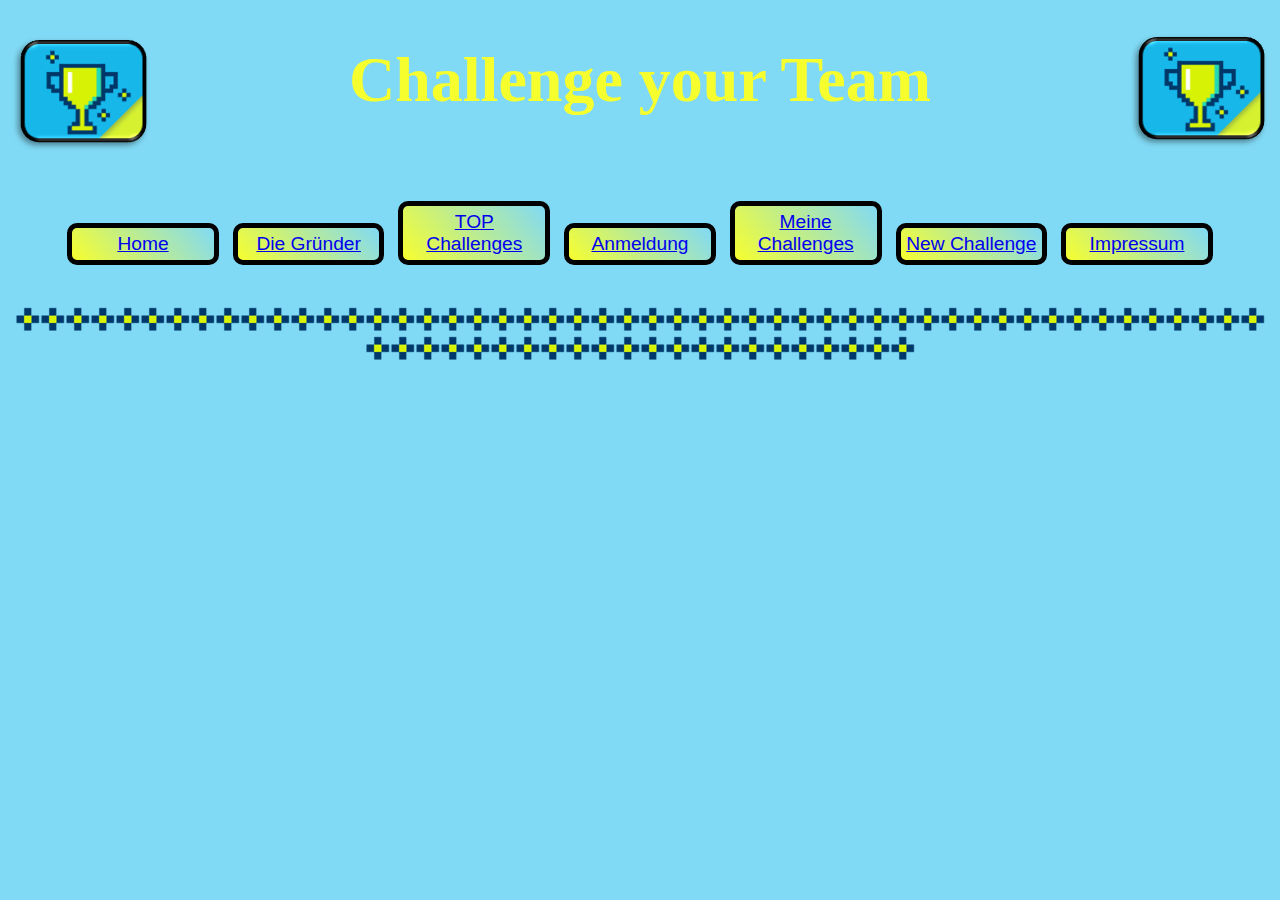
<file: Unterseiten/anmeldung.html>
<!doctype html>
<html>
<head>
<link rel="stylesheet" type = "text/css" href="../style.css" />

</head>




<body>

  <div class="imgLeft">
      <img src="../Bilder/CYT LOGO.png">
	      </div>
	  
      <h1>Challenge your Team</h1>
	  
	  <div class="imgRight">
      <img src="../Bilder/CYT LOGO.png">
	      </div>
<br><br>
<div>
<button><a class=selected href="../Unterseiten/home.html">Home</a></Button>
<button><a class=selected href="../Unterseiten/home.html">Die Gründer</a></Button>
<button><a class=selected href="../Unterseiten/home.html">TOP Challenges</a></Button>
<button><a class=selected href="../Unterseiten/home.html">Anmeldung</a></Button>
<button><a class=selected href="../Unterseiten/home.html">Meine Challenges</a></Button>
<button><a class=selected href="../Unterseiten/home.html">New Challenge</a></Button>
<button><a class=selected href="../Unterseiten/home.html">Impressum</a></Button>
</div>

<br><br>
<img src="../Bilder/Aufzählung.png"><img src="../Bilder/Aufzählung.png"><img src="../Bilder/Aufzählung.png"><img src="../Bilder/Aufzählung.png"><img src="../Bilder/Aufzählung.png"><img src="../Bilder/Aufzählung.png"><img src="../Bilder/Aufzählung.png"><img src="../Bilder/Aufzählung.png"><img src="../Bilder/Aufzählung.png"><img src="../Bilder/Aufzählung.png"><img src="../Bilder/Aufzählung.png"><img src="../Bilder/Aufzählung.png"><img src="../Bilder/Aufzählung.png"><img src="../Bilder/Aufzählung.png"><img src="../Bilder/Aufzählung.png"><img src="../Bilder/Aufzählung.png"><img src="../Bilder/Aufzählung.png"><img src="../Bilder/Aufzählung.png"><img src="../Bilder/Aufzählung.png"><img src="../Bilder/Aufzählung.png"><img src="../Bilder/Aufzählung.png"><img src="../Bilder/Aufzählung.png"><img src="../Bilder/Aufzählung.png"><img src="../Bilder/Aufzählung.png"><img src="../Bilder/Aufzählung.png"><img src="../Bilder/Aufzählung.png"><img src="../Bilder/Aufzählung.png"><img src="../Bilder/Aufzählung.png"><img src="../Bilder/Aufzählung.png"><img src="../Bilder/Aufzählung.png"><img src="../Bilder/Aufzählung.png"><img src="../Bilder/Aufzählung.png"><img src="../Bilder/Aufzählung.png"><img src="../Bilder/Aufzählung.png"><img src="../Bilder/Aufzählung.png"><img src="../Bilder/Aufzählung.png"><img src="../Bilder/Aufzählung.png"><img src="../Bilder/Aufzählung.png"><img src="../Bilder/Aufzählung.png"><img src="../Bilder/Aufzählung.png"><img src="../Bilder/Aufzählung.png"><img src="../Bilder/Aufzählung.png"><img src="../Bilder/Aufzählung.png"><img src="../Bilder/Aufzählung.png"><img src="../Bilder/Aufzählung.png"><img src="../Bilder/Aufzählung.png"><img src="../Bilder/Aufzählung.png"><img src="../Bilder/Aufzählung.png"><img src="../Bilder/Aufzählung.png"><img src="../Bilder/Aufzählung.png"><img src="../Bilder/Aufzählung.png"><img src="../Bilder/Aufzählung.png"><img src="../Bilder/Aufzählung.png"><img src="../Bilder/Aufzählung.png"><img src="../Bilder/Aufzählung.png"><img src="../Bilder/Aufzählung.png"><img src="../Bilder/Aufzählung.png"><img src="../Bilder/Aufzählung.png"><img src="../Bilder/Aufzählung.png"><img src="../Bilder/Aufzählung.png"><img src="../Bilder/Aufzählung.png"><img src="../Bilder/Aufzählung.png"><img src="../Bilder/Aufzählung.png"><img src="../Bilder/Aufzählung.png"><img src="../Bilder/Aufzählung.png"><img src="../Bilder/Aufzählung.png"><img src="../Bilder/Aufzählung.png"><img src="../Bilder/Aufzählung.png"><img src="../Bilder/Aufzählung.png"><img src="../Bilder/Aufzählung.png"><img src="../Bilder/Aufzählung.png"><img src="../Bilder/Aufzählung.png">






</body>

</html>
</file>
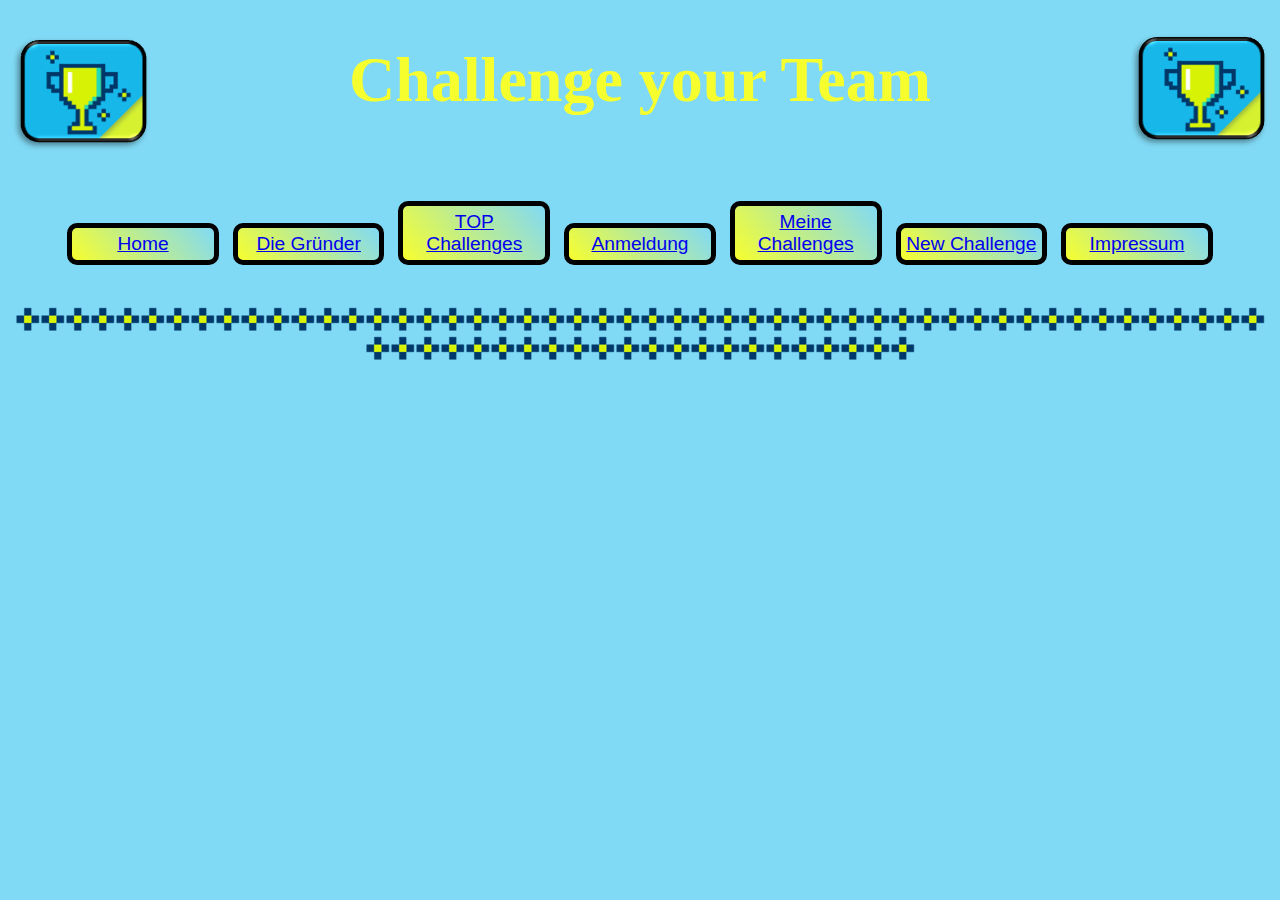
<file: Unterseiten/diegruender.html>
<!doctype html>
<html>
<head>
<link rel="stylesheet" type = "text/css" href="../style.css" />

</head>




<body>

  <div class="imgLeft">
      <img src="../Bilder/CYT LOGO.png">
	      </div>
	  
      <h1>Challenge your Team</h1>
	  
	  <div class="imgRight">
      <img src="../Bilder/CYT LOGO.png">
	      </div>
<br><br>
<div>
<button><a class=selected href="../Unterseiten/home.html">Home</a></Button>
<button><a class=selected href="../Unterseiten/home.html">Die Gründer</a></Button>
<button><a class=selected href="../Unterseiten/home.html">TOP Challenges</a></Button>
<button><a class=selected href="../Unterseiten/home.html">Anmeldung</a></Button>
<button><a class=selected href="../Unterseiten/home.html">Meine Challenges</a></Button>
<button><a class=selected href="../Unterseiten/home.html">New Challenge</a></Button>
<button><a class=selected href="../Unterseiten/home.html">Impressum</a></Button>
</div>

<br><br>
<img src="../Bilder/Aufzählung.png"><img src="../Bilder/Aufzählung.png"><img src="../Bilder/Aufzählung.png"><img src="../Bilder/Aufzählung.png"><img src="../Bilder/Aufzählung.png"><img src="../Bilder/Aufzählung.png"><img src="../Bilder/Aufzählung.png"><img src="../Bilder/Aufzählung.png"><img src="../Bilder/Aufzählung.png"><img src="../Bilder/Aufzählung.png"><img src="../Bilder/Aufzählung.png"><img src="../Bilder/Aufzählung.png"><img src="../Bilder/Aufzählung.png"><img src="../Bilder/Aufzählung.png"><img src="../Bilder/Aufzählung.png"><img src="../Bilder/Aufzählung.png"><img src="../Bilder/Aufzählung.png"><img src="../Bilder/Aufzählung.png"><img src="../Bilder/Aufzählung.png"><img src="../Bilder/Aufzählung.png"><img src="../Bilder/Aufzählung.png"><img src="../Bilder/Aufzählung.png"><img src="../Bilder/Aufzählung.png"><img src="../Bilder/Aufzählung.png"><img src="../Bilder/Aufzählung.png"><img src="../Bilder/Aufzählung.png"><img src="../Bilder/Aufzählung.png"><img src="../Bilder/Aufzählung.png"><img src="../Bilder/Aufzählung.png"><img src="../Bilder/Aufzählung.png"><img src="../Bilder/Aufzählung.png"><img src="../Bilder/Aufzählung.png"><img src="../Bilder/Aufzählung.png"><img src="../Bilder/Aufzählung.png"><img src="../Bilder/Aufzählung.png"><img src="../Bilder/Aufzählung.png"><img src="../Bilder/Aufzählung.png"><img src="../Bilder/Aufzählung.png"><img src="../Bilder/Aufzählung.png"><img src="../Bilder/Aufzählung.png"><img src="../Bilder/Aufzählung.png"><img src="../Bilder/Aufzählung.png"><img src="../Bilder/Aufzählung.png"><img src="../Bilder/Aufzählung.png"><img src="../Bilder/Aufzählung.png"><img src="../Bilder/Aufzählung.png"><img src="../Bilder/Aufzählung.png"><img src="../Bilder/Aufzählung.png"><img src="../Bilder/Aufzählung.png"><img src="../Bilder/Aufzählung.png"><img src="../Bilder/Aufzählung.png"><img src="../Bilder/Aufzählung.png"><img src="../Bilder/Aufzählung.png"><img src="../Bilder/Aufzählung.png"><img src="../Bilder/Aufzählung.png"><img src="../Bilder/Aufzählung.png"><img src="../Bilder/Aufzählung.png"><img src="../Bilder/Aufzählung.png"><img src="../Bilder/Aufzählung.png"><img src="../Bilder/Aufzählung.png"><img src="../Bilder/Aufzählung.png"><img src="../Bilder/Aufzählung.png"><img src="../Bilder/Aufzählung.png"><img src="../Bilder/Aufzählung.png"><img src="../Bilder/Aufzählung.png"><img src="../Bilder/Aufzählung.png"><img src="../Bilder/Aufzählung.png"><img src="../Bilder/Aufzählung.png"><img src="../Bilder/Aufzählung.png"><img src="../Bilder/Aufzählung.png"><img src="../Bilder/Aufzählung.png"><img src="../Bilder/Aufzählung.png">


<div class = "founderLeft">
	<div class="founderKevin">
      <img src="../Bilder/CYT LOGO.png">
	      </div>
	

	<h2> Kevin Grünwald </h2>
	
	</div>
	
<div class = "founderRight">	
	<div class="founderAlex">
      <img src="../Bilder/CYT LOGO.png">
	      </div>
	

	<h2> Alexander Schulze </h2>
	
	</div>

</body>

</html>
</file>
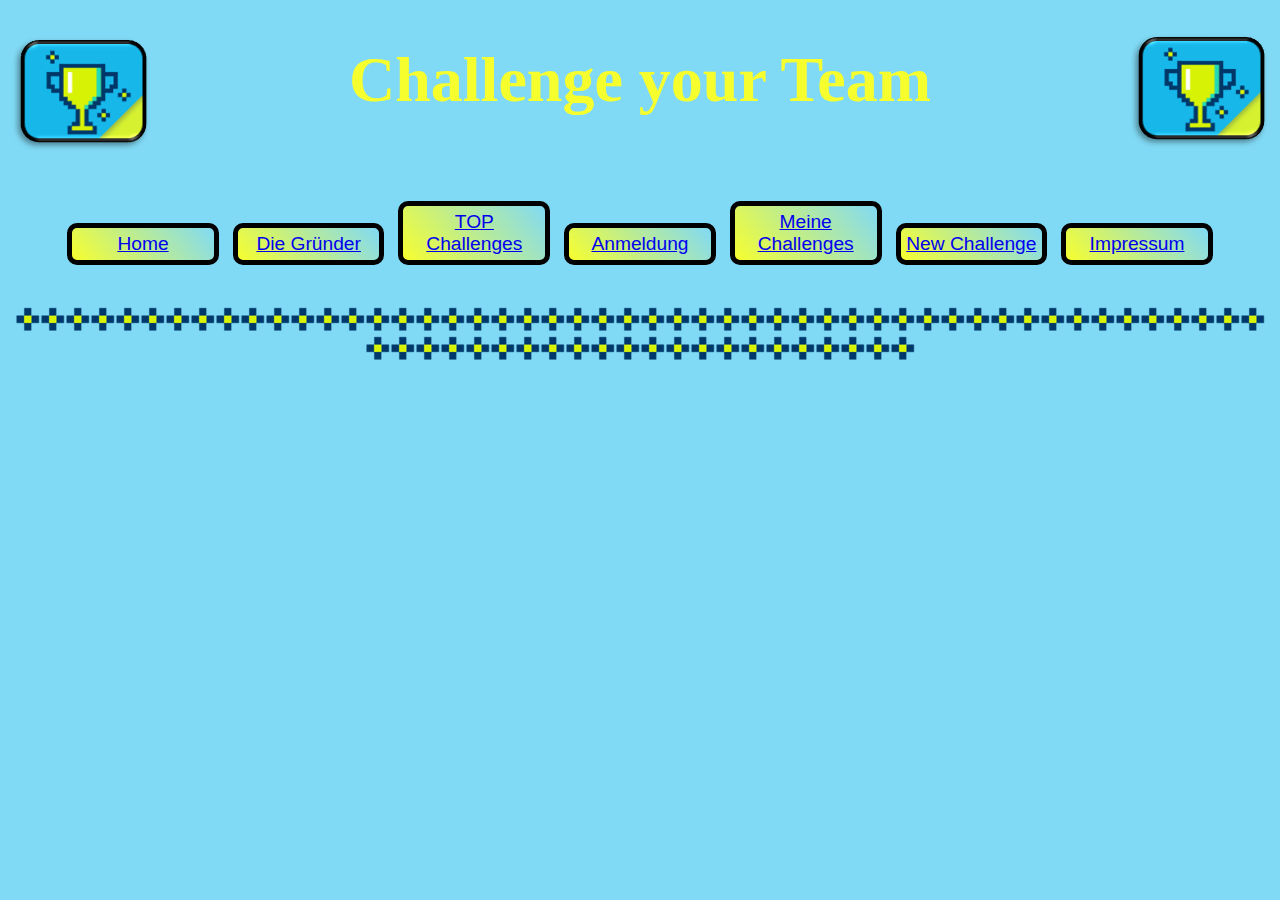
<file: Unterseiten/home.html>
<!doctype html>
<html>
<head>
<link rel="stylesheet" type = "text/css" href="../style.css" />

</head>




<body>

  <div class="imgLeft">
      <img src="../Bilder/CYT LOGO.png">
	      </div>
	  
      <h1>Challenge your Team</h1>
	  
	  <div class="imgRight">
      <img src="../Bilder/CYT LOGO.png">
	      </div>
<br><br>
<div>
<button><a class=selected href="../Unterseiten/home.html">Home</a></Button>
<button><a class=selected href="../Unterseiten/diegruender.html">Die Gründer</a></Button>
<button><a class=selected href="../Unterseiten/topchallenges.html">TOP Challenges</a></Button>
<button><a class=selected href="../Unterseiten/anmeldung.html">Anmeldung</a></Button>
<button><a class=selected href="../Unterseiten/meinechallenges.html">Meine Challenges</a></Button>
<button><a class=selected href="../Unterseiten/newchallenge.html">New Challenge</a></Button>
<button><a class=selected href="../Unterseiten/impressum.html">Impressum</a></Button>
</div>

<br><br>
<img src="../Bilder/Aufzählung.png"><img src="../Bilder/Aufzählung.png"><img src="../Bilder/Aufzählung.png"><img src="../Bilder/Aufzählung.png"><img src="../Bilder/Aufzählung.png"><img src="../Bilder/Aufzählung.png"><img src="../Bilder/Aufzählung.png"><img src="../Bilder/Aufzählung.png"><img src="../Bilder/Aufzählung.png"><img src="../Bilder/Aufzählung.png"><img src="../Bilder/Aufzählung.png"><img src="../Bilder/Aufzählung.png"><img src="../Bilder/Aufzählung.png"><img src="../Bilder/Aufzählung.png"><img src="../Bilder/Aufzählung.png"><img src="../Bilder/Aufzählung.png"><img src="../Bilder/Aufzählung.png"><img src="../Bilder/Aufzählung.png"><img src="../Bilder/Aufzählung.png"><img src="../Bilder/Aufzählung.png"><img src="../Bilder/Aufzählung.png"><img src="../Bilder/Aufzählung.png"><img src="../Bilder/Aufzählung.png"><img src="../Bilder/Aufzählung.png"><img src="../Bilder/Aufzählung.png"><img src="../Bilder/Aufzählung.png"><img src="../Bilder/Aufzählung.png"><img src="../Bilder/Aufzählung.png"><img src="../Bilder/Aufzählung.png"><img src="../Bilder/Aufzählung.png"><img src="../Bilder/Aufzählung.png"><img src="../Bilder/Aufzählung.png"><img src="../Bilder/Aufzählung.png"><img src="../Bilder/Aufzählung.png"><img src="../Bilder/Aufzählung.png"><img src="../Bilder/Aufzählung.png"><img src="../Bilder/Aufzählung.png"><img src="../Bilder/Aufzählung.png"><img src="../Bilder/Aufzählung.png"><img src="../Bilder/Aufzählung.png"><img src="../Bilder/Aufzählung.png"><img src="../Bilder/Aufzählung.png"><img src="../Bilder/Aufzählung.png"><img src="../Bilder/Aufzählung.png"><img src="../Bilder/Aufzählung.png"><img src="../Bilder/Aufzählung.png"><img src="../Bilder/Aufzählung.png"><img src="../Bilder/Aufzählung.png"><img src="../Bilder/Aufzählung.png"><img src="../Bilder/Aufzählung.png"><img src="../Bilder/Aufzählung.png"><img src="../Bilder/Aufzählung.png"><img src="../Bilder/Aufzählung.png"><img src="../Bilder/Aufzählung.png"><img src="../Bilder/Aufzählung.png"><img src="../Bilder/Aufzählung.png"><img src="../Bilder/Aufzählung.png"><img src="../Bilder/Aufzählung.png"><img src="../Bilder/Aufzählung.png"><img src="../Bilder/Aufzählung.png"><img src="../Bilder/Aufzählung.png"><img src="../Bilder/Aufzählung.png"><img src="../Bilder/Aufzählung.png"><img src="../Bilder/Aufzählung.png"><img src="../Bilder/Aufzählung.png"><img src="../Bilder/Aufzählung.png"><img src="../Bilder/Aufzählung.png"><img src="../Bilder/Aufzählung.png"><img src="../Bilder/Aufzählung.png"><img src="../Bilder/Aufzählung.png"><img src="../Bilder/Aufzählung.png"><img src="../Bilder/Aufzählung.png">






</body>

</html>
</file>
<file: style.css>
body {
  background-color: #81DAF5;
  font-family: Roman;
  text-align: center;
}



h1 {
	color: #F7FE2E;
	font-size: 400%;
    float: center;

	
}

h2 {
	color: #CC0000;
	font-size: 200%;
    float: left;
		
}

.imgLeft{
	position: absolute;
	float: left;
	margin-top: -10px;

}

.imgRight{
	position: relative;
	float: right;
	margin-top: -130px;
}


.founderLeft{
	position: relative;
	float: left;
	margin-top: -530px;
	background-color: gray;
}

.founderRight {
	position: relative;
	float: right;
	margin-top: -530px;
	background-color: gray;
}


.founderKevin {
	position: relative;
	float: left;
	margin-top: -230px;
}

.founderAlex {
	position: relative;
	float: right;
	margin-top: -230px;
}

button {
	margin: 5px;
	padding: 5px;
	border: solid 5px black; 
	border-radius: 10px;
	font-size: 120%;
	width: 12%;
	background: linear-gradient(50deg, #F7FE2E, #81DAF5);
	color: black;
	tansition-duration: 0.4s;
}

button:hover {
	background: linear-gradient(50deg, #00437D, #63A9E6);
	color: yellow;
}

#nav .selected {
	font-weight: bold;
}
</file>
